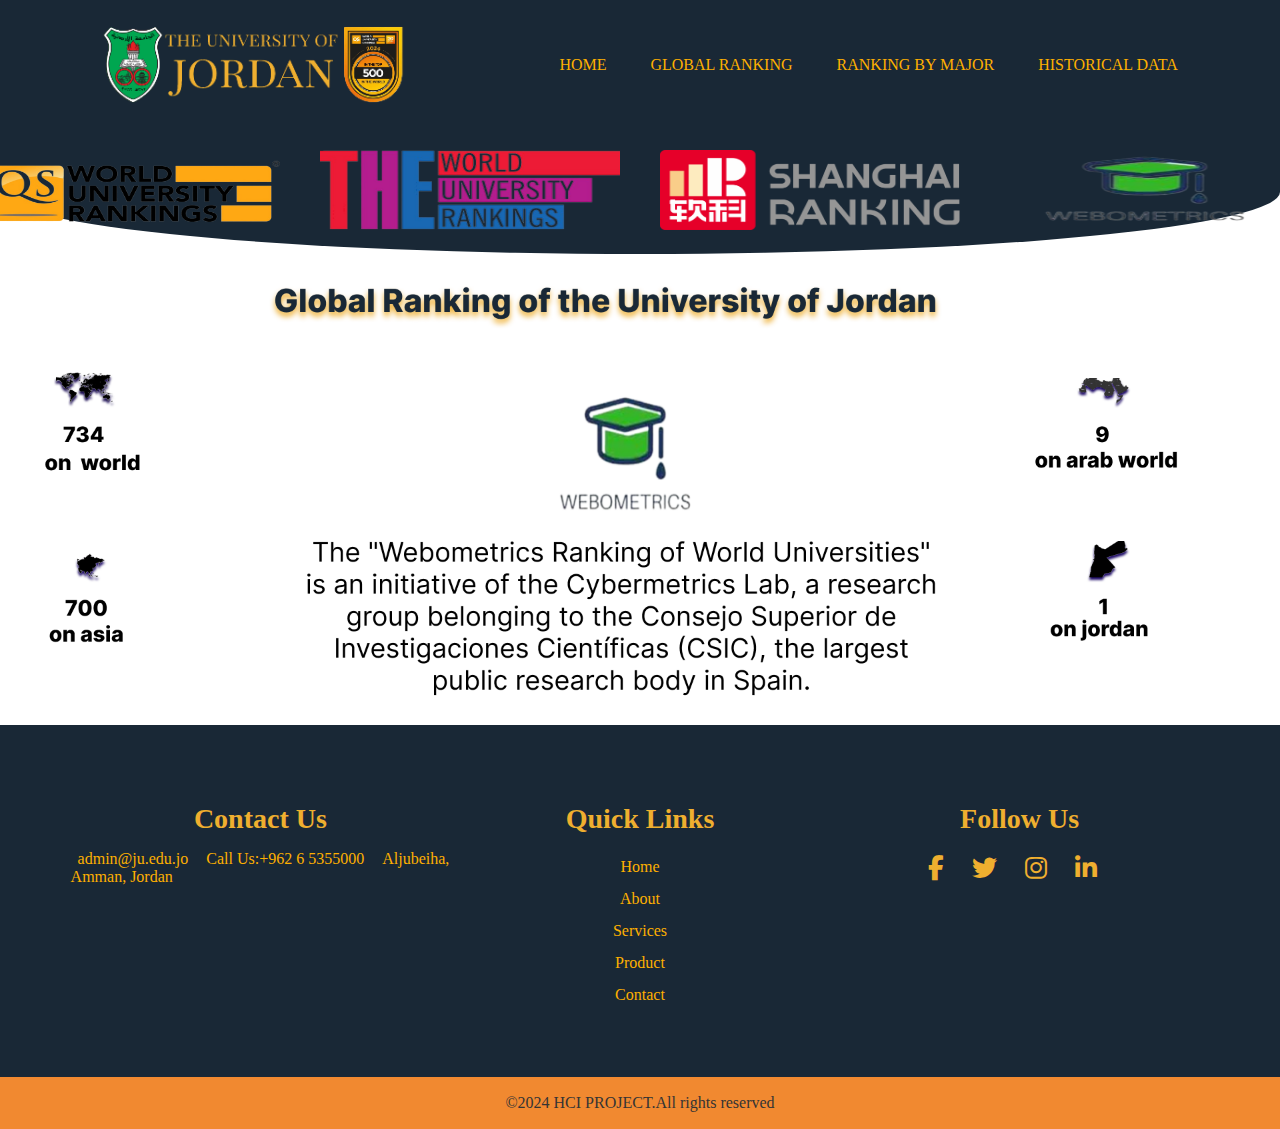
<file: globalranking/webo.html>
<!DOCTYPE html>
<html lang="en">
<head>
    <meta charset="UTF-8">
    <meta name="viewport" content="width=device-width, initial-scale=1.0">
    <title>Document</title>
    <link rel="stylesheet" href="../world.css">
   
     <link rel="stylesheet" href="https://cdnjs.cloudflare.com/ajax/libs/font-awesome/6.5.1/css/all.min.css">

<body>
  <header>
    <img  class="logo" src="../UJLOGO-PhotoRoom.png-PhotoRoom.png" alt="">
    <nav>
      <ul class="nav-links">
        <li><a href="">HOME</a></li>
        <li><a href="">GLOBAL RANKING</a></li>
        <li><a href="">RANKING BY MAJOR</a></li>
        <li><a href="">HISTORICAL DATA</a></li>

      </ul>
    </nav>
    <!-- <div id="select-container">
        <select name="" id="select-box">
           <option  value="">ARABIC</option>
            <option option value="" >ENGLISH</option>
          </select>
      <div class="icon-container">
     <i class="fa-solid fa-caret-down"></i>
      </div>


        </div> -->


  </header>
    

        <div class="container">
                <a href="./globalranking/world.html">
                <img class="img-co" src="../worldlogo/QSLOGOHCI.png" alt="">
                </a>
                <a href=""><img  class="img-co" src="../worldlogo/worldhcilogo.png" alt=""></a>
                <a href=""><img class="img-co" src="../worldlogo/Shanghai.png" alt=""></a>
                <a href=""><img class="img-co" src="../worldlogo/image 5.png" alt=""></a>

        </div>
        <img class="ing-frame" src="../confirmwebo.png" alt="">



<footer>
<div class="footer-container">
  <div class="footer-content">
    <h3>Contact Us</h3>
<a href="mailto:admin@ju.edu.jo">admin@ju.edu.jo</a> 
<a href="tel:+962 6 5355000">Call Us:+962 6 5355000</a>
<a href="https://www.google.com/maps/place/University+of+Jordan/@32.0138396,35.8706808,15z/data=!4m6!3m5!1s0x151c9f765ba05b27:0x5a5ba049c504b635!8m2!3d32.0161048!4d35.8695456!16zL20vMDdxc2Q1?hl=en-US&entry=ttu">
  Aljubeiha, Amman, Jordan
</a>
 </div>
  <div class="footer-content">
    <h3>Quick Links</h3>
    <ul class="list">
      <li><a href="">Home</a></li>
      <li><a href="">About</a></li>
      <li><a href="">Services</a></li>
      <li><a href="">Product</a></li>
      <li><a href="">Contact</a></li>
    </ul>
    
  </div>
  <div class="footer-content">
    <h3>Follow Us</h3>
    <ul class="social-icons">
 <li><a class="footer-links" href=""><i class="fab fa-facebook-f"></i></a></li>
    <li><a class="footer-links" href=""><i class="fa-brands fa-twitter"></i></a></li>
    <li><a class="footer-links" href=""><i class="fa-brands fa-instagram"></i></a></li>
    <li><a class="footer-links" href=""><i class="fa-brands fa-linkedin-in"></i></li>

    </ul>
   
  </div>


</div>
<div class="bottom-bar">
  <p>&copy;2024 HCI PROJECT.All rights reserved</p>
</div>



</footer>




</body>
</html>
</file>
<file: world.css>
body {
  margin: 0;
  padding: 0;
}

li,a{
    font-weight: 500;
    font-size: 16px;
    color: #feb000;
    text-decoration: none;
}
header{
    display: flex;
    justify-content: space-evenly;
    align-items: center;
    padding: 15px;
    background-color:  #192836;
}
.logo{
    cursor: pointer;
    height: 100px;
}
.nav-links li{
display: inline-block;
padding: 0px 20px;
}
.nav-links li a{
    transition: all 0.3s ease 0s;

}
.nav-links li a:hover{
    color: #011a3e;
    background-color: #feb000;
    padding: 20px;
    transition: all 0.5s ease 0s;

}
#select-container{
    display: flex;
    justify-content: center;
    position: relative;
    min-width: 100px;
    height: 40px;
}
#select-box{
    border: none;
padding: 0 30px 0 15px;
width: 100%;
color: #192836;
background-color: #feb000;
font-size: 16px;
}
#select-container .icon-container{
    width: 50px;
    height: 100%;
    position: absolute;
    right: 0;
    display: flex;
    align-items: center;
    justify-content: center;
    background-color: rgb(162, 119, 17);

}
.icon-container i{
    font-size: 20px;
    color: #011a3e;

}
.container{

    display: flex;
    justify-content: center;
    background-color: #192836;
    border-bottom-left-radius: 50%;
    border-bottom-right-radius: 50%;
      }
    .img-co{
        height: 80px;
        width: 300px;
        padding: 20px;
      }
      .img-co:hover{
        background-color: #efaf2f;
        transition: 0.5s;
padding: 15px; 
       border-radius: 15px;
      }
      .img-main{
        padding-left: 30px;
        width: 100%;
      }
      .ing-frame{
        width: 100%;
      }



      footer{
        padding-top: 50px;
        background: #192836;
      }
      .footer-container{
        width: 1140px;
        margin: auto;
        display: flex;
        justify-content: center;
      }
      .footer-content{
        width: 33.3%;
      }
      h3{
        font-size: 28px;
        margin-bottom: 15px;
        text-align: center;
        color: #efaf2f;
      }
      .footer-content a{
width: 190px;
margin: auto;
padding: 7px;
      }
      .footer-content ul{
        text-align: center;
        list-style-type: none;

      }
      .list{
        padding: 0;

      }
      .list li{
        width: auto;
        text-align: center;
        list-style-type: none;
        padding: 7px;
        position: relative;
      }
      .list li::before{
        content: '';
        position: absolute;
        transform: translate(-50%,-50%);
        left: 50%;
        top: 100%;
        width: 0;
        height: 2px;
        background: #f18930;
        transition-duration: .5s;
    }
     
.list li:hover::before{
    width: 70px;
}

.social-icons{
    text-align: center;
    padding: 0;

}
.social-icons li{
    display: inline-block;
    text-align: center;
    padding: 5px;

}
.social-icons i{
    color: #efaf2f
    ;
    font-size: 25px;

}
.footer-links{
    text-decoration: none;
    list-style-type: none;


}
.bottom-bar{
    background: #f18930;
    text-align: center;
    padding: 10px 0;
    margin-top: 50px;
}
.bottom-bar p{
    color: #343434;
    margin: 0;
    font-size: 16px;
    padding: 7px;
}
</file>
